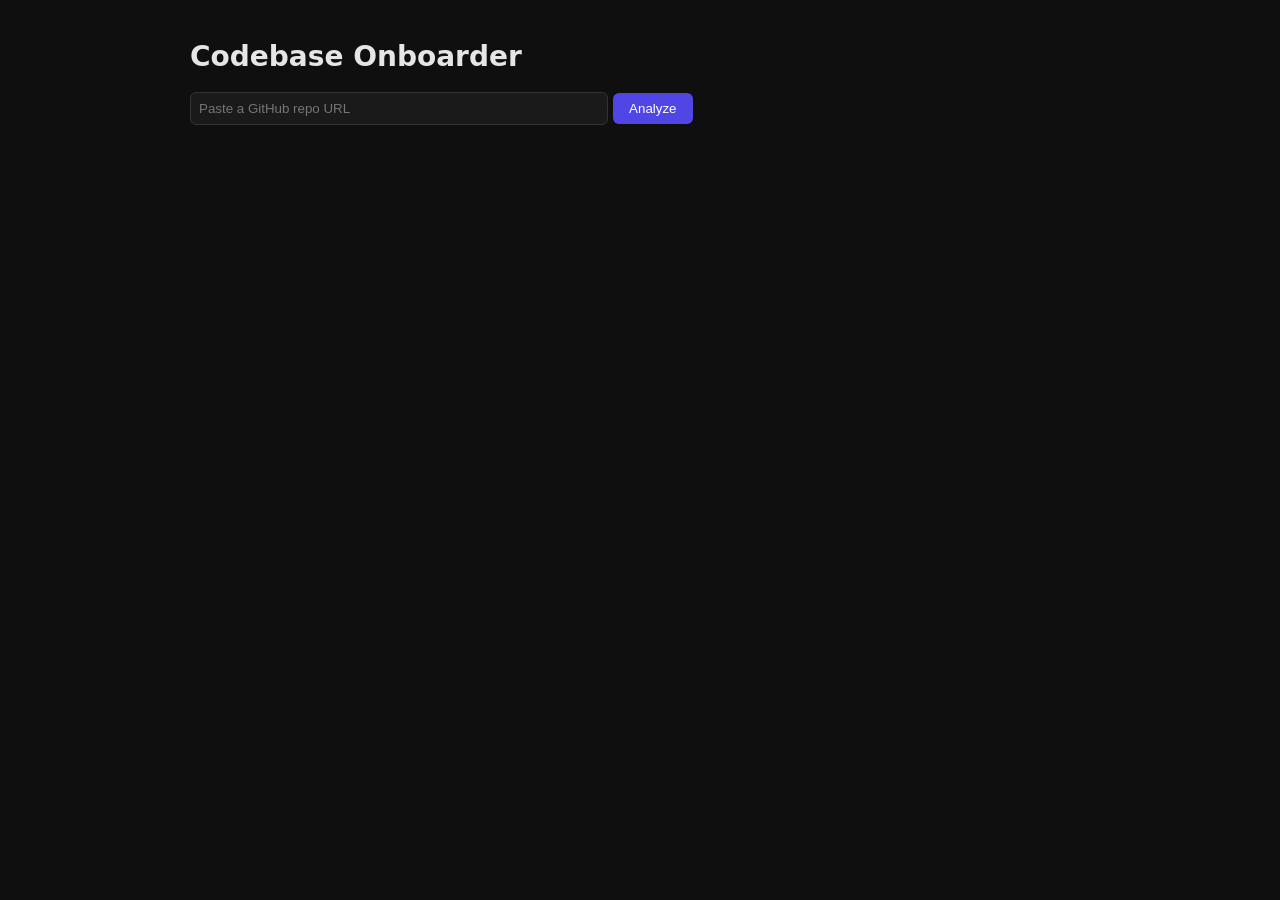
<file: index.html>
<!DOCTYPE html>
<html lang="en">
<head>
  <meta charset="UTF-8">
  <title>Codebase Onboarder</title>
  <link rel="stylesheet" href="dashboard-style.css">
</head>
<body>
  <h1>Codebase Onboarder</h1>
  <input type="text" id="repoUrl" placeholder="Paste a GitHub repo URL" style="width: 400px; padding: 8px;">
  <button id="analyzeBtn">Analyze</button>
<div id="app"></div>

  <script>
  document.getElementById("analyzeBtn").addEventListener("click", () => {
  const url = document.getElementById("repoUrl").value;

  document.getElementById("app").innerHTML = `
    <div class="orbit-loader">
      <div class="orbit-container">
        <div class="orbit-center"></div>
        <div class="orbit orbit-1"><div class="particle"></div></div>
        <div class="orbit orbit-2"><div class="particle"></div></div>
        <div class="orbit orbit-3"><div class="particle"></div></div>
      </div>
      <p class="orbit-text" id="orbitText">Fetching repository...</p>
    </div>
  `;

  const orbitMessages = ["Fetching repository...", "Reading key files...", "Analyzing with AI...", "Almost done..."];
  let orbitIndex = 0;
  const orbitInterval = setInterval(() => {
    orbitIndex = (orbitIndex + 1) % orbitMessages.length;
    const el = document.getElementById("orbitText");
    if (el) el.textContent = orbitMessages[orbitIndex];
  }, 1800);

  fetch(`https://codebase-onboarder-pvbj.onrender.com/analyze?repo_url=${encodeURIComponent(url)}`)
    .then(res => res.json())
    .then(data => {
       clearInterval(orbitInterval);
       document.getElementById("app").innerHTML = "";
       if (data.error) {
         document.getElementById("app").innerHTML = `<p style="color:red">${data.error}</p>`;
         return;
       }
       renderSummary(data);
       renderTechStack(data);
       renderReadingOrder(data);
       renderSetup(data);
    });
});

  function renderSummary(data) {
    const app = document.getElementById("app");
    app.innerHTML += `
      <div class="card">
        <h2>Summary</h2>
        <p>${data.summary}</p>
      </div>
    `;
  }
  function renderTechStack(data) {
    const app = document.getElementById("app");
    let rows = "";
    data.tech_stack.forEach(item => {
      rows += `
        <tr>
          <td>${item.layer}</td>
          <td>${item.technology}</td>
          <td>${item.notes}</td>
        </tr>
      `;
    });

    app.innerHTML += `
      <div class="card">
        <h2>Tech Stack</h2>
        <table>
          <tr><th>Layer</th><th>Technology</th><th>Notes</th></tr>
          ${rows}
        </table>
      </div>
    `;
  }

  function renderReadingOrder(data) {
  const app = document.getElementById("app");
  let items = "";
  data.reading_order.forEach(item => {
    items += `
      <li>
        <strong>${item.order}. ${item.file}</strong>
        <details>
          <summary>Why it matters</summary>
          <p>${item.why_it_matters}</p>
        </details>
      </li>
    `;
  });

  app.innerHTML += `
    <div class="card">
      <h2>Reading Order</h2>
      <ol>${items}</ol>
    </div>
  `;
  }

  function renderSetup(data) {
  const app = document.getElementById("app");
  let items = "";
  data.setup_instructions.forEach(step => {
    items += `<li>${step}</li>`;
  });

  app.innerHTML += `
    <div class="card">
      <h2>Setup Instructions</h2>
      <ul>${items}</ul>
    </div>
  `;
}
 

</script>
</body>
</html>
</file>
<file: dashboard-style.css>
body {
  font-family: system-ui, sans-serif;
  max-width: 900px;
  margin: 40px auto;
  padding: 0 20px;
  background: #0f0f0f;
  color: #e5e5e5;
}
h1 {
  font-size: 28px;
}
input {
  background: #1a1a1a;
  border: 1px solid #333;
  color: #e5e5e5;
  border-radius: 6px;
  padding: 8px;
}
button {
  background: #4f46e5;
  color: white;
  border: none;
  padding: 8px 16px;
  border-radius: 6px;
  cursor: pointer;
}
button:hover {
  background: #4338ca;
}
.card {
  background: #1a1a1a;
  border: 1px solid #2a2a2a;
  border-radius: 10px;
  padding: 20px;
  margin: 20px 0;
}
table {
  width: 100%;
  border-collapse: collapse;
}
td, th {
  border: 1px solid #2a2a2a;
  padding: 10px;
  text-align: left;
}
details summary {
  cursor: pointer;
  color: #818cf8;
}

.orbit-loader {
  display: flex;
  flex-direction: column;
  align-items: center;
  gap: 24px;
  padding: 60px 0;
}
.orbit-container {
  position: relative;
  width: 100px;
  height: 100px;
}
.orbit-center {
  position: absolute;
  top: 50%;
  left: 50%;
  width: 12px;
  height: 12px;
  margin: -6px 0 0 -6px;
  background: #4f46e5;
  border-radius: 50%;
  box-shadow: 0 0 20px 4px #4f46e5;
}
.orbit {
  position: absolute;
  top: 50%;
  left: 50%;
  border: 1px solid rgba(129, 140, 248, 0.15);
  border-radius: 50%;
  transform: translate(-50%, -50%);
}
.orbit-1 { width: 50px; height: 50px; animation: spin 1.2s linear infinite; }
.orbit-2 { width: 75px; height: 75px; animation: spin 2s linear infinite reverse; }
.orbit-3 { width: 100px; height: 100px; animation: spin 3s linear infinite; }

.particle {
  position: absolute;
  width: 8px;
  height: 8px;
  border-radius: 50%;
  background: #818cf8;
  box-shadow: 0 0 10px 2px #818cf8;
  top: -4px;
  left: 50%;
  margin-left: -4px;
}
.orbit-2 .particle {
  background: #a78bfa;
  box-shadow: 0 0 10px 2px #a78bfa;
}
.orbit-3 .particle {
  background: #f472b6;
  box-shadow: 0 0 10px 2px #f472b6;
}

@keyframes spin {
  to { transform: translate(-50%, -50%) rotate(360deg); }
}

.orbit-text {
  color: #a5a5a5;
  font-family: system-ui, sans-serif;
  font-size: 14px;
}
</file>
